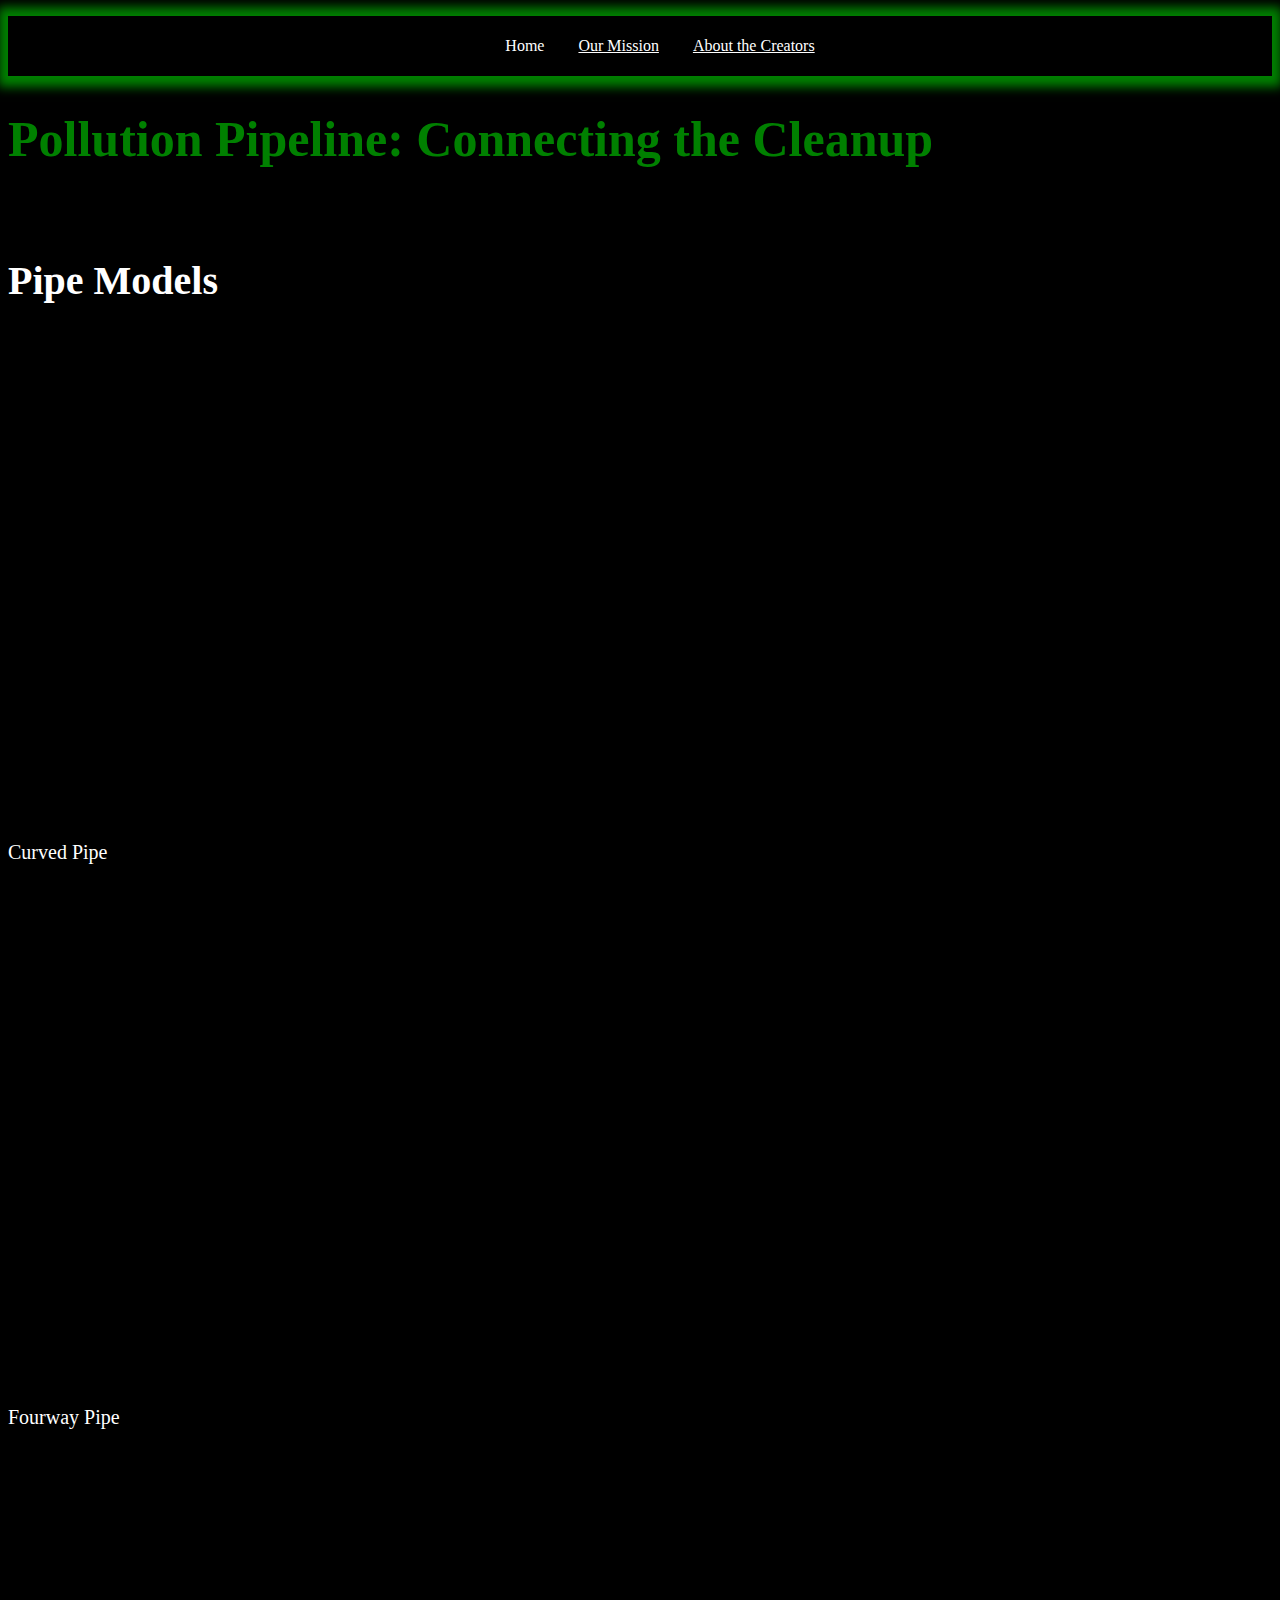
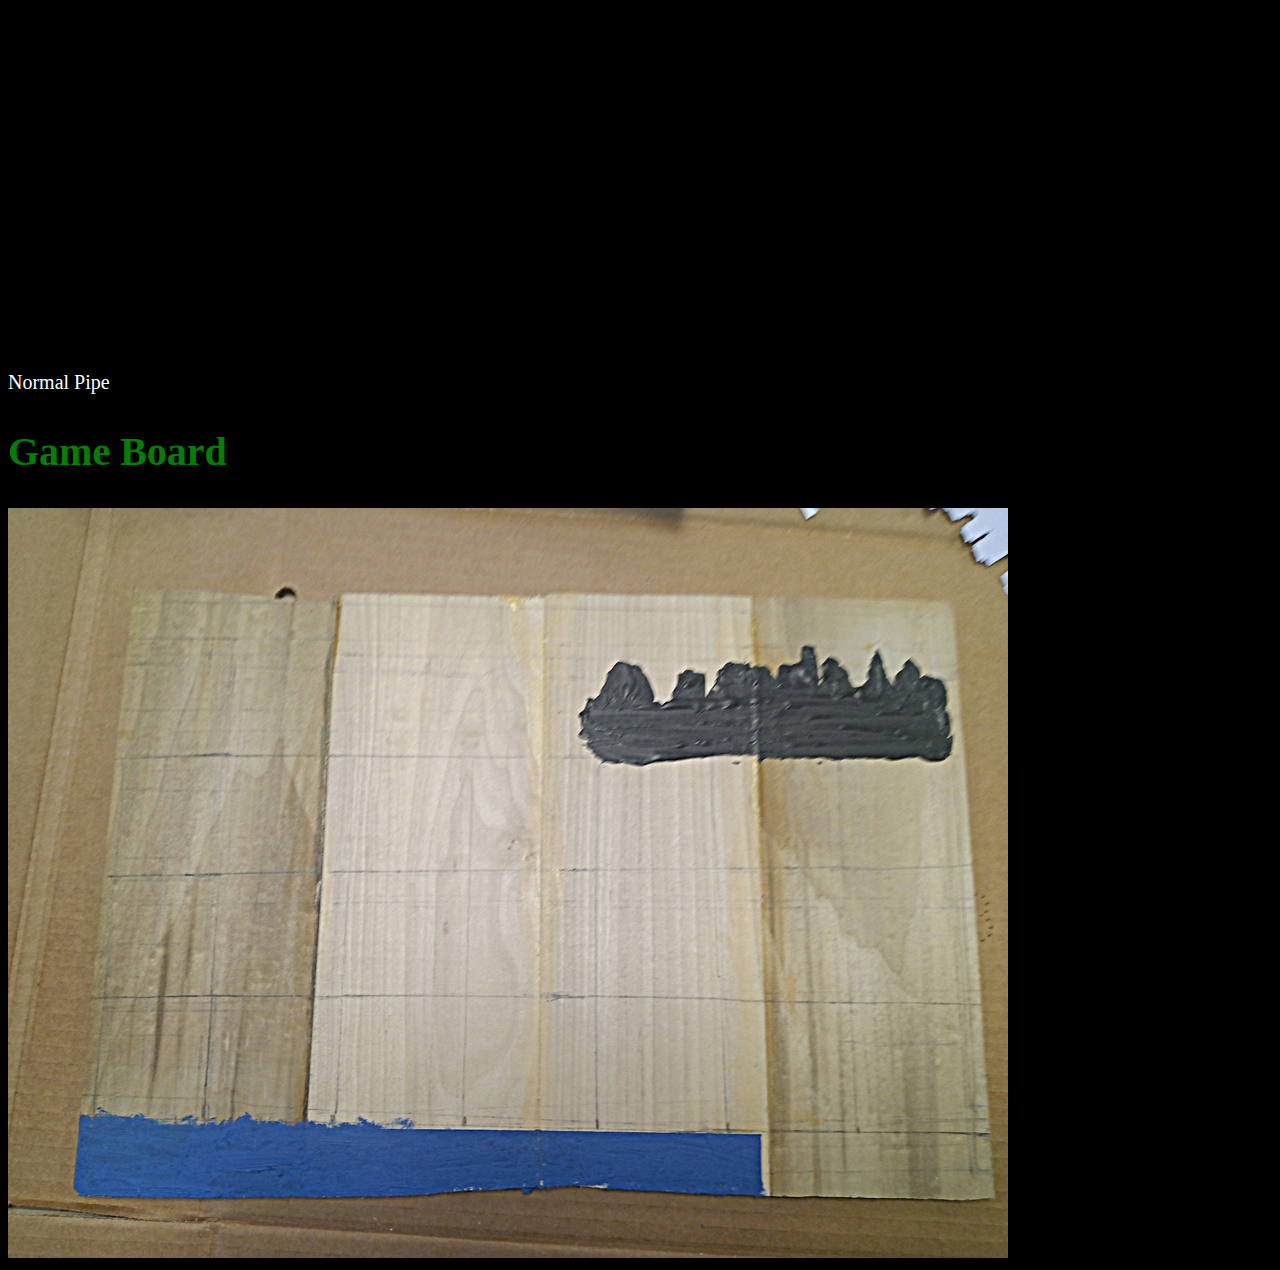
<file: index.html>
<!DOCTYPE html>
<html lang="en">
<head>
<body bgcolor="#000000">
<meta charset="UTF-8">
<meta name="viewport" content="width=device-width, initial-scale=1.0">
<meta name="author" content="Insert Your Name Here">
<title style='font-family: ms-sans-serif'>Pollution Pipeline: Connecting the Cleanup</title>
<link rel="stylesheet" href="style.css">
</head>
<body>

   <nav id="topNav">
    <ul>
    <li>
        <a id="active-page">Home</a>
    </li>
    <li>
      <a href="mission.html">Our Mission</a>
    </li>
    <li>
      <a href="about.html">About the Creators</a>
    </li>
    <li>
    </ul>
    </nav>
  
  
<h1 class="greentext">Pollution Pipeline: Connecting the Cleanup</h1>
<p>
In this game the player uses varoius pipe peices to connect the pipes from the river to the city. You must be quick because there's a limited about of time! 
</p>
   <h2 class="whitetext"> Pipe Models </h2>

<iframe allowfullscreen width="640" height="480" loading="lazy" frameborder="0" src="https://p3d.in/e/A4xCc"></iframe> 
   <p class="whitetext"> Curved Pipe </p>
<br/>
<iframe allowfullscreen width="640" height="480" loading="lazy" frameborder="0" src="https://p3d.in/e/Esrcn"></iframe> 
   <p class="whitetext"> Fourway Pipe </p>
<br/> 
<iframe allowfullscreen width="640" height="480" loading="lazy" frameborder="0" src="https://p3d.in/e/nKVe2"></iframe> 
   <p class="whitetext"> Normal Pipe </p>  
   <h2 class="greentext"> Game Board </h2>
<img src="board.png" </img> 
</body>
</html>
</file>
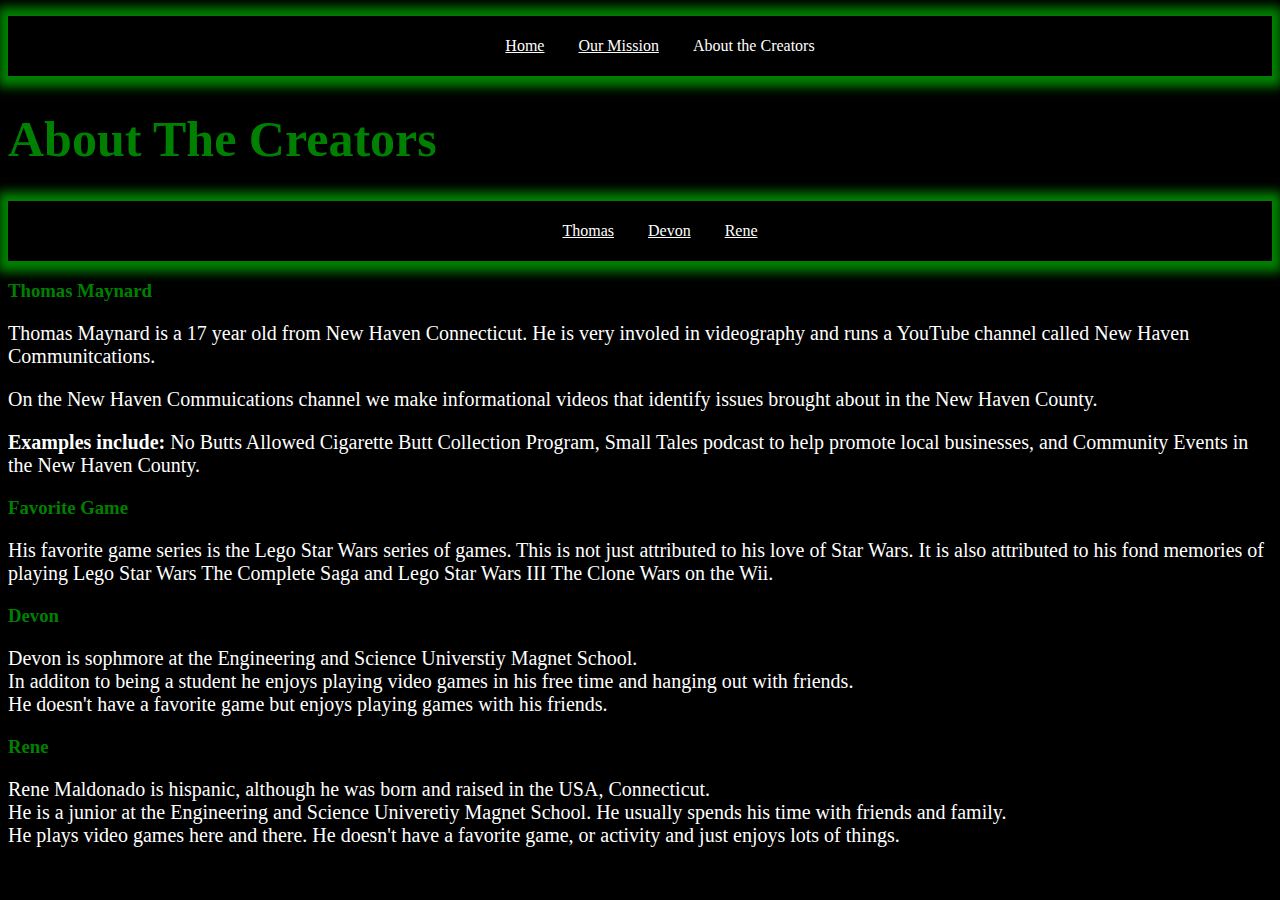
<file: about.html>
<!DOCTYPE html>
<html lang="en">
    <head>
        <body bgcolor="#000000">
        <meta charset="UTF-8">
        <meta name="viewport" content="width=device-width, initial-scale=1.0">
        <meta name="author" content="Insert Your Name Here">
        <title>Pollution Pipeline: Connecting the Cleanup</title>
        <link rel="stylesheet" href="style.css">
    </head>
    <body>
    <nav id="topNav">
    <ul>
    <li>
        <a href="index.html">Home</a>
    </li>
    <li>
      <a href="mission.html">Our Mission</a>
    </li>
    <li>
      <a id="active-page">About the Creators</a>
    </li>
    </ul>
    </nav>
        <h1 class="greentext">About The Creators</h1>
       <nav id="topNav">
    <ul>
    <li>
        <a href="#Thomas">Thomas</a>
    </li>
    <li>
      <a href="#Devon">Devon</a>
    </li>
    <li>
      <a href="#Rene"> Rene</a>
    </li>
    </ul>
    </nav>
        
        <h3 class="greentext"> Thomas Maynard </h3>
        <p class="whitetext"> 
            Thomas Maynard is a 17 year old from New Haven Connecticut. He is very involed in videography and runs a YouTube channel called New Haven Communitcations.
        </p>
        <p class="whitetext">
            On the New Haven Commuications channel we make informational videos that identify issues brought about in the New Haven County.
        </p> 
        <p class="whitetext"> 
            <strong> Examples include: </strong> No Butts Allowed Cigarette Butt Collection Program, Small Tales podcast to help promote local businesses, and Community Events in the New Haven County.
        </p>
        <h3 class="greentext"> Favorite Game </h3>
        <p class="whitetext"> 
            His favorite game series is the Lego Star Wars series of games. This is not just attributed to his love of Star Wars. It is also attributed to his fond memories of playing Lego Star Wars The Complete Saga and Lego Star Wars III The Clone Wars on the Wii. 
        </p>
        
        
        
        <h3 class="greentext"> Devon </h3> 
<p class="whitetext"> Devon is sophmore at the Engineering and Science Universtiy Magnet School. 
        </br>
    In additon to being a student he enjoys playing video games in his free time and hanging out with friends. 
        </br>
        He doesn't have a favorite game but enjoys playing games with his friends. 

        <h3 class="greentext"> Rene </h3>
        <p class="whitetext"> Rene Maldonado is hispanic, although he was born and raised in the USA, Connecticut. 
        </br>
   He is a junior at the Engineering and Science Univeretiy Magnet School. He usually spends his time with friends and family. 
        </br>
        He plays video games here and there. He doesn't have a favorite game, or activity and just enjoys lots of things.        
    </body>
</html>
</file>
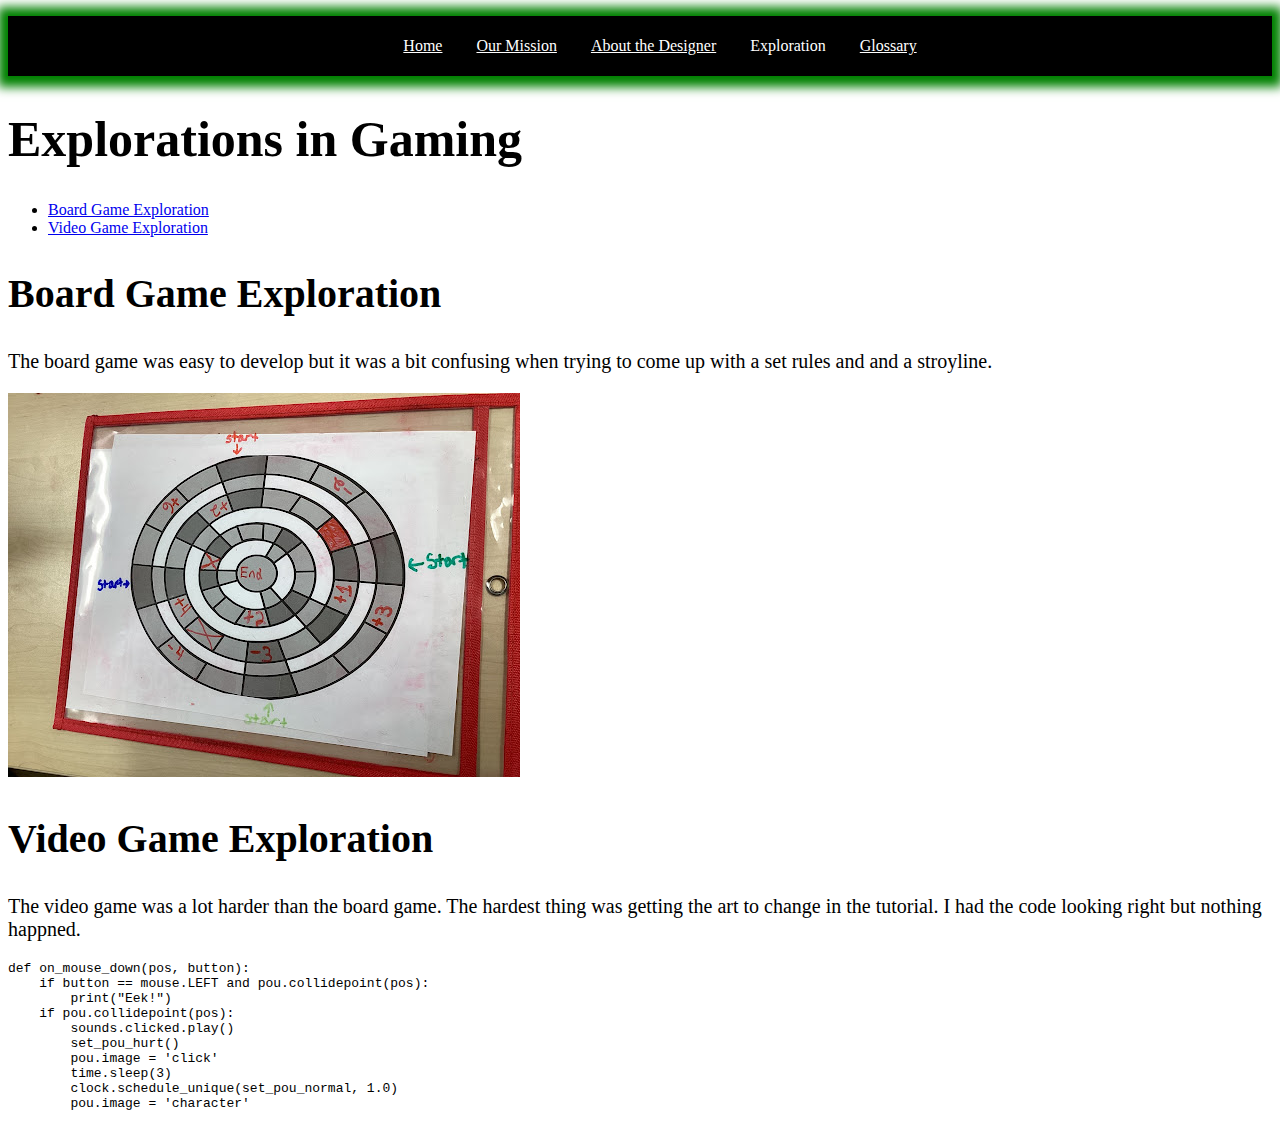
<file: exploration.html>
<!DOCTYPE html>
<html lang="en">
    <head>
        <meta charset="UTF-8">
        <meta name="viewport" content="width=device-width, initial-scale=1.0">
        <meta name="author" content="Insert Your Name Here">
        <title>Insert Title of Your Physical Animation Here</title>
        <link rel="stylesheet" href="style.css">
    </head>
    <body>
    <nav id="topNav">
    <ul>
    <li>
        <a href="index.html">Home</a>
    </li>
    <li>
      <a href="mission.html">Our Mission</a>
    </li>
    <li>
      <a href="about.html">About the Designer</a>
    </li>
    <li>
      <a id="active-page">Exploration</a>
    </li>
    <li>
      <a href="glossary.html">Glossary</a>
    </li>
    </ul>
    </nav>
        
  <h1>Explorations in Gaming</h1>

<ul>
    <li><a href="#board">Board Game Exploration</a></li>
    <li><a href="#video">Video Game Exploration</a></li>
</ul>

<h2 id="board">Board Game Exploration</h2>
<p>The board game was easy to develop but it was a bit confusing when trying to come up with a set rules and and a stroyline. </p>
<img src="unnamed.jpg" alt="Game Board">
<h2 id ="video">Video Game Exploration</h2>
<p>The video game was a lot harder than the board game. The hardest thing was getting the art to change in the tutorial. I had the code looking right but nothing happned. </p>
<pre>
def on_mouse_down(pos, button):
    if button == mouse.LEFT and pou.collidepoint(pos):
        print("Eek!")
    if pou.collidepoint(pos):
        sounds.clicked.play()
        set_pou_hurt()
        pou.image = 'click'
        time.sleep(3)
        clock.schedule_unique(set_pou_normal, 1.0)
        pou.image = 'character'
</pre>
</file>
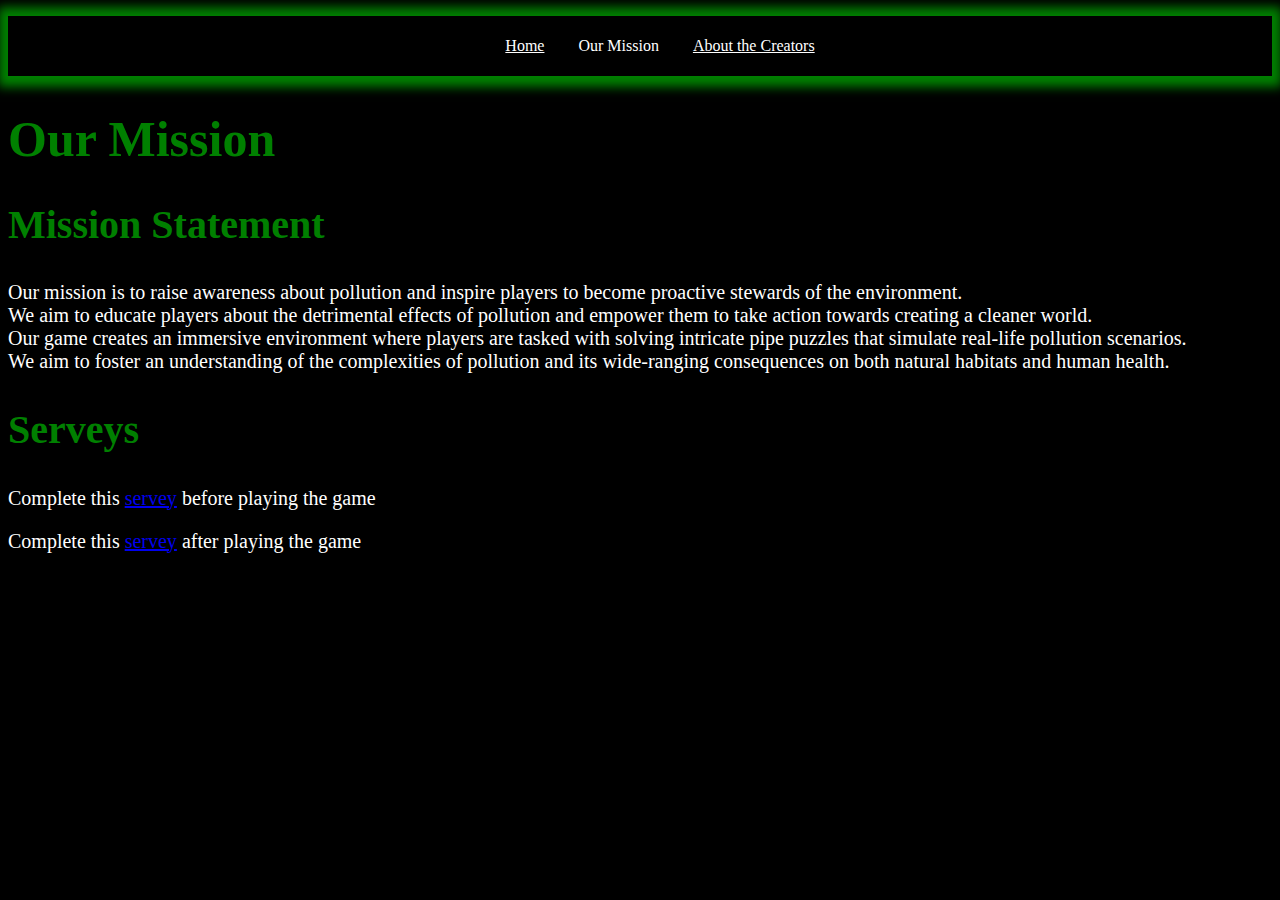
<file: mission.html>
<!DOCTYPE html>
<html lang="en">
<head>
<body bgcolor="#000000">
<meta charset="UTF-8">
<meta name="viewport" content="width=device-width, initial-scale=1.0">
<meta name="author" content="Insert Your Name Here">
<title>Pollution Pipeline: Connecting the Cleanup</title>
<link rel="stylesheet" href="style.css">
</head>
<body>

   <nav id="topNav">
    <ul>
    <li>
        <a href="index.html">Home</a>
    </li>
    <li>
      <a id="active-page">Our Mission</a>
    </li>
    <li>
      <a href="about.html">About the Creators</a>
    </li>
    </ul>
    </nav>
   
   <h1 class="greentext"> Our Mission </h1>
   <h2 class="greentext" > Mission Statement </h2>
 <p class="whitetext"> Our mission is to raise awareness about pollution and inspire players to become proactive stewards of the environment. 
   </br>
    We aim to educate players about the detrimental effects of pollution and empower them to take action towards creating a cleaner world. 
   </br>
   Our game creates an immersive environment where players are tasked with solving intricate pipe puzzles that simulate real-life pollution scenarios. 
</br>
We aim to foster an understanding of the complexities of pollution and its wide-ranging consequences on both natural habitats and human health.  

<h2 class="greentext"> Serveys </h2>
<p class="whitetext"> Complete this <a href="https://forms.gle/jgHA756dUL3WvhE79" target="_blank">servey</a> before playing the game</p>
<p class="whitetext">Complete this <a href="https://forms.gle/rB2Dx4KcAvC9yxEY7" target="_blank">servey</a> after playing the game</p>
</file>
<file: style.css>
#topNav {
  background: black;
  box-shadow: 0px 1px 10px 10px green;
  height: auto;
  text-align: center;
  width: 100%;
}
#topNav > ul > li {
  display: inline;
}
#topNav > ul > li > a
{
  color: white;
  display: inline-block;
  height: 60px;
  line-height: 60px;
  margin: 0px;
  padding: 0px 15px;

  transition: color 0.3s ease-in;
}
#topNav > ul > li > a:hover {
  color: lime;
}
@font-face {
  font-family: 'ms-sans-serif';
  src: url(https://thomasmaynard.github.io/Game/fonts/ms_sans_serif.woff);
}
h1 {
  font-size: 50px;
}

h2 {
  font-size: 40px;
}

p {
  font-size: 20px;
}
.greentext {
   color: green;
} 
.whitetext {
   color: white;
} 
#Thomas{
}
#Devon{
}
#Rene{
}
</file>
